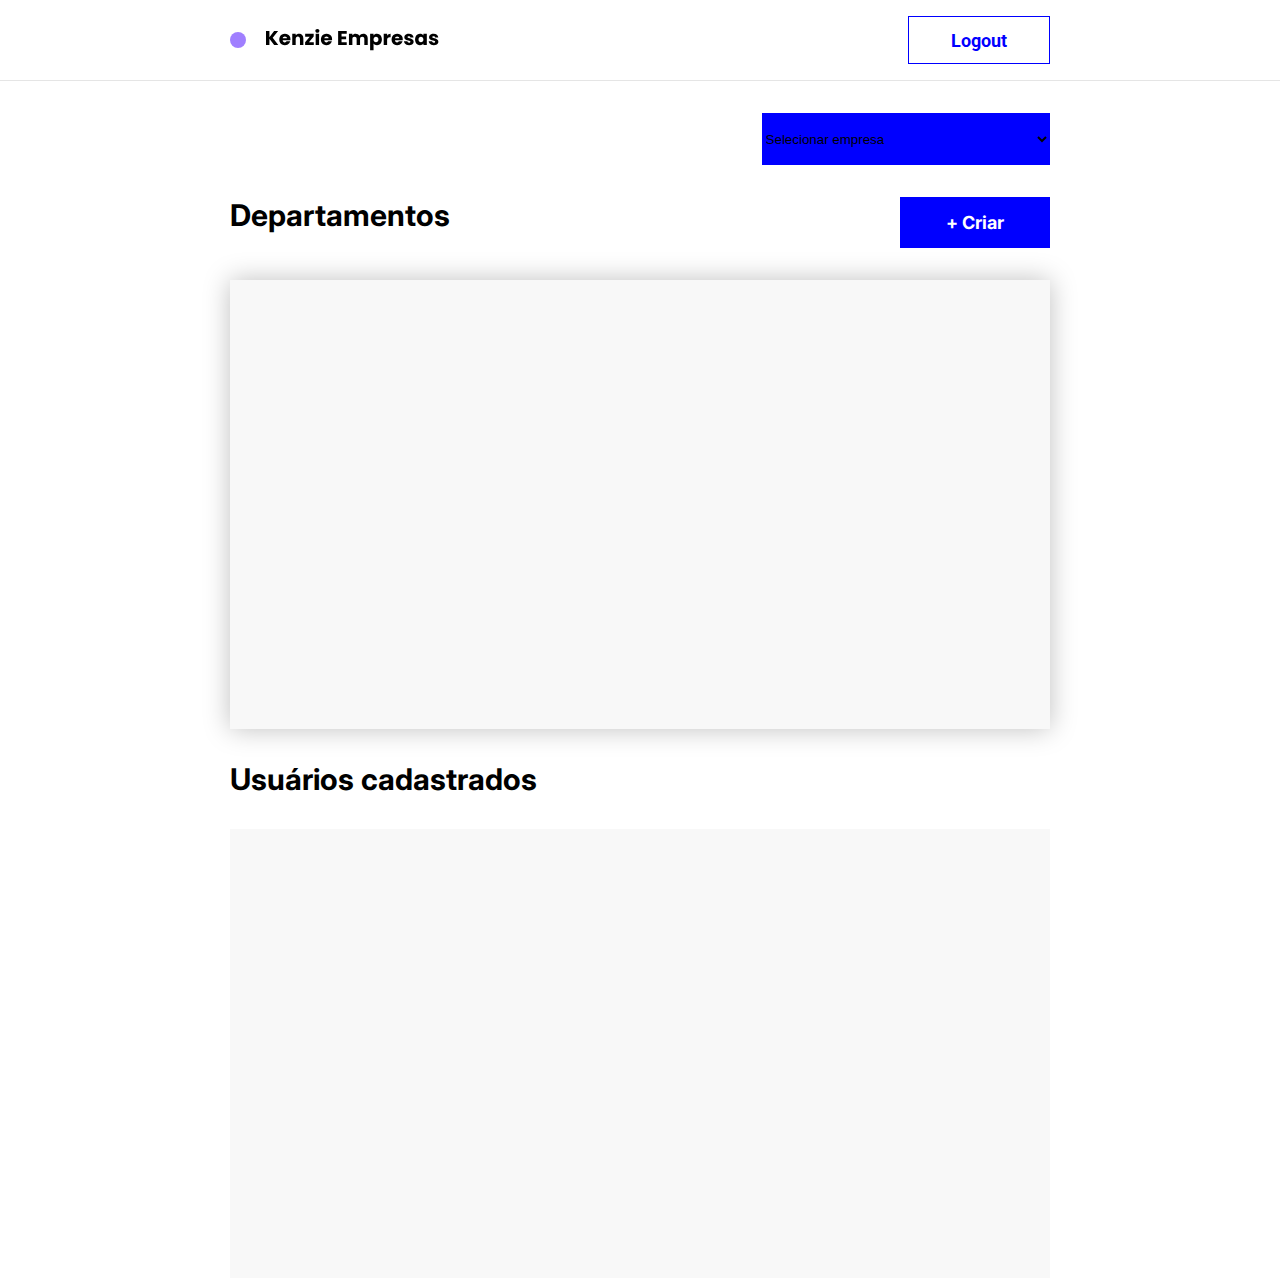
<file: src/pages/admin.html>
<!DOCTYPE html>
<html lang="en">
<head>
    <meta charset="UTF-8">
    <meta http-equiv="X-UA-Compatible" content="IE=edge">
    <meta name="viewport" content="width=device-width, initial-scale=1.0">
    <link rel="stylesheet" href="../styles/globalStyles.css">
    <link rel="stylesheet" href="../styles/reset.css">
    <link rel="stylesheet" href="../styles/admin.css">
    <link rel="preconnect" href="https://fonts.googleapis.com">
    <link rel="preconnect" href="https://fonts.gstatic.com" crossorigin>
    <link href="https://fonts.googleapis.com/css2?family=Roboto&display=swap" rel="stylesheet">
    <link href="https://fonts.googleapis.com/css2?family=Poppins&display=swap" rel="stylesheet">
    <link href="https://fonts.googleapis.com/css2?family=Inter&display=swap" rel="stylesheet">
    
    <title>Página do administrador</title>

</head>
<body>
    <header class="header__container">
        <div class="header__images">
            <img src="../assets/Ellipse 2.svg" alt="" width="16px" height="16px">
            <img src="../assets/Kenzie Empresas.svg" alt="" height="22px">
            
        </div>
        <div class="header__buttons">
            <button class="header__button-login" id="header__logout">Logout</button>
        </div>
    </header>
    <div class="select__container">
        <select name="" id="" class="select" placeholder="Selecionar ">
            <option value="" disabled selected>Selecionar empresa</option>
        </select>
    </div>
    <div class="infos__container">
        <h2 class="infos__name">Departamentos</h2>
        <button class="infos__button">+ Criar</button>
    </div>
    
    <ul class="department__container department__message"></ul>
        
   

    <h2 class="users__name">Usuários cadastrados</h2>
    
    <ul class="users__container"></ul>
    
    <dialog class="modal__controller modal__controller-geral" id="modal__controlle-edit-user">
        <div class="modal__container">
            <h1 class="modal__title">Editar Usuário</h1>
            <img src="../assets/Modalclose.svg" alt="" class="close__modal">
            <input class="modal__input" type="text" name="name" id="modal__input-edit-user" placeholder="Nome">
            <input class="modal__input" type="email" name="email" id="modal__input-edit-user" placeholder="E-mail">
            <button class="modal__button" id="modal__button-edit-user">Salvar</button>

        </div>
    </dialog>
    <dialog class="modal__view-department modal__controller-geral">
        <div class="modal__container-view">
            <p class="modal__view-department-name"></p>
            <p class="modal__view-description">description</p>
            <p class="modal__view-company">companie</p>
            <div class="div__modalview">
                <select name="" id="" class="select__modal-outofwork">
                    <option disabled selected value="">Selecionar Usuário</option>
                </select>
                <button class="buttom__hire">Contratar</button>
            </div>
            <ul class="modal__viwe-list-container"></ul>
        
            <img src="../assets/Modalclose.svg" alt="" class="close__modal">
            
        </div>
    </dialog>
    <dialog class="modal__controller-delete-user modal__controller-geral">
        <div class="modal__container">
            <p class="modal__delete-user-text"></p>
            <img src="../assets/Modalclose.svg" alt="" class="close__modal">
            <button class="modal__delete-user-buton">Remover</button>
        </div>
    </dialog>
    <dialog class="modal__controller-delete-department modal__controller-geral">
        <div class="modal__container">
            <p class="modal__delete-department-text"></p>
            <img src="../assets/Modalclose.svg" alt="" class="close__modal">
            <button class="modal__delete-user-buton" id="modal__delete-department">Remover</button>
        </div>
    </dialog>
    <dialog class="modal__controller modal__controller-geral" id="modal__controller-create">
        <div class="modal__container">
            <h1 class="modal__title">Criar Departamento</h1>
            <img src="../assets/Modalclose.svg" alt="" class="close__modal">
            <input class="modal__input modal__input-create" type="text" name="name" placeholder="Nome">
            <input class="modal__input modal__input-create"  name="description" placeholder="Descrição">
            <select name="" class="modal__input-select-create" id="">
                <option value="" disabled selected>Selecionar empresa</option>
            </select>
            <button class="modal__button" id="modal__create-button">Criar</button>

        </div>
    </dialog>
    <dialog class="modal__controller modal__controller-geral" id="modal__controller-edit-department">
        <div class="modal__container">
            <h1 class="modal__title">Editar Departamento</h1>
            <img src="../assets/Modalclose.svg" alt="" class="close__modal">
            <input class="modal__input" type="text" name="name" placeholder="Nome" id="modal__input-department-update">
            <input class="modal__input" type="email" name="description" placeholder="Descrição" id="modal__input-department-update">
            <button class="modal__button" id="modal__button-update-department">Salvar</button>

        </div>
    </dialog>
    
    
</body>
<script type="module" src="../scripts/admin.js"></script>
</html>
</file>
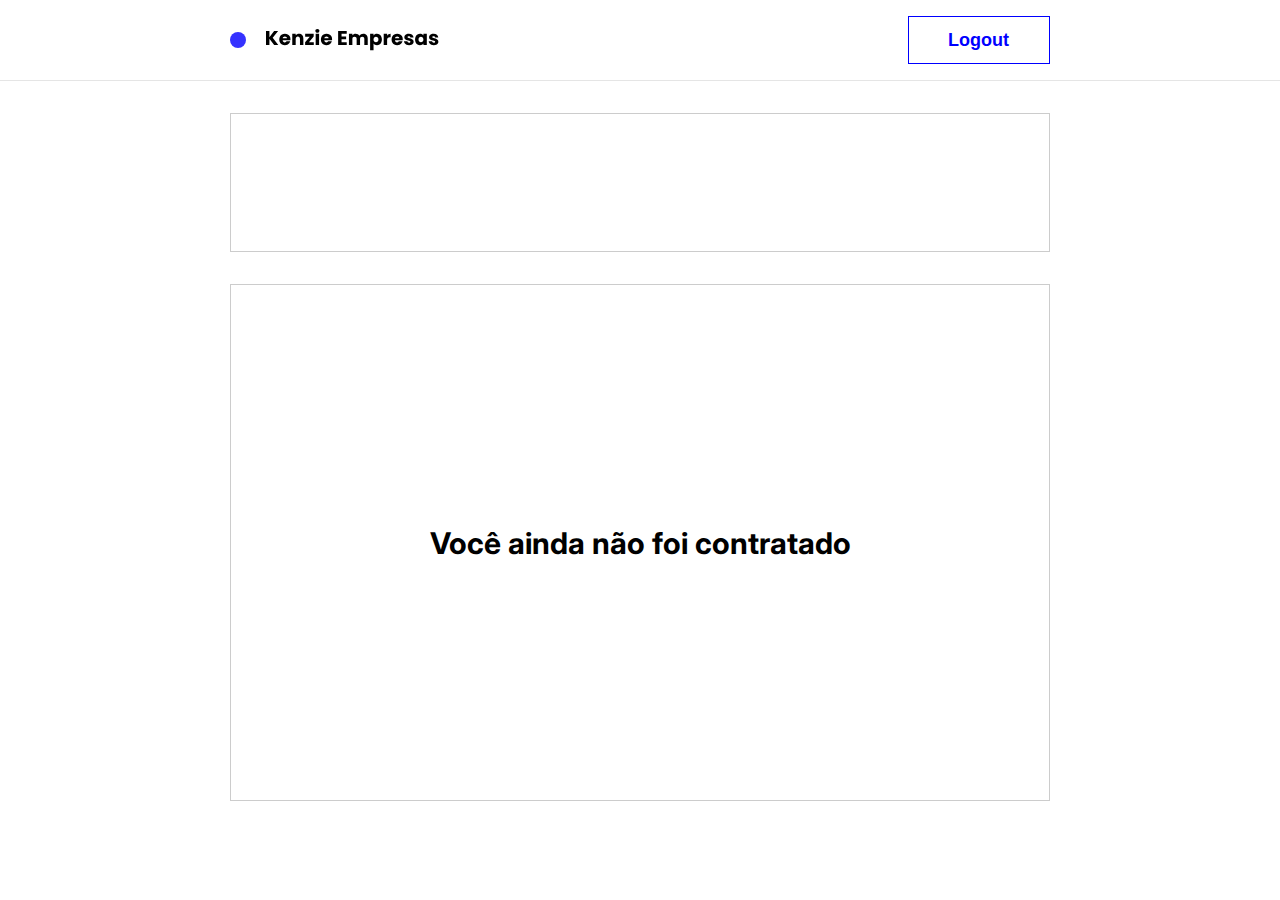
<file: src/pages/user.html>
<!DOCTYPE html>
<html lang="en">
<head>
    <meta charset="UTF-8">
    <meta http-equiv="X-UA-Compatible" content="IE=edge">
    <meta name="viewport" content="width=device-width, initial-scale=1.0">
    <title>Página do Usuário</title>
    <link rel="stylesheet" href="../styles/globalStyles.css">
    <link rel="stylesheet" href="../styles/reset.css">
    <link rel="stylesheet" href="../styles/user.css">
    <link rel="preconnect" href="https://fonts.googleapis.com">
    <link rel="preconnect" href="https://fonts.gstatic.com" crossorigin>
    <link href="https://fonts.googleapis.com/css2?family=Inter&display=swap" rel="stylesheet">
</head>
<body>
    <header class="header__container">
        <div class="header__images">
            <img src="../assets/Ellipse 1.svg" alt="" width="16px" height="16px">
            <img src="../assets/Kenzie Empresas.svg" alt="" height="22px">
        </div>
        <div class="header__buttons">
            <button class="header__button-login" id="header__logout">Logout</button>
        </div>
    </header>
    <main class="main__container">
        <div class="user__container">
            
        </div>
        <div id="infos__container" >
            <h2 id="infos__title">Você ainda não foi contratado</h2>
        </div>
    </main>
    <script type="module" src="../scripts/user.js"></script>
</body>
</html>
</file>
<file: src/styles/globalStyles.css>
:root{
    --color-brand-1: #0000FF;
    --color-brand-2: #3532FF;
    --color-action-1: #36B37E;
    --color-action-2: #FF5630;
    --color-action-3: #FFAB00;
    --color-grey-1: #212529;
    --color-grey-2: #495057;
    --color-grey-3: #ADB5BD;
    --color-grey-4: #E9ECEF;
    --color-grey-5: #F1F3F5;
    --color-mode: #FFFFFF;

}
.toast__container {
    position: fixed;
    top: 2rem;
    right: 2rem;
  
    border: 1px solid;
    color: var(--grey-100);
  
    width: 200px;
    height: 100px;
  
    display: flex;
    align-items: center;
    justify-content: center;
    text-align: center;
  
    animation: fadeIn 1s linear;
  }
  
  .toast__fadeOut {
    animation: fadeOut 1s linear;
  }
  .hidden {
    display: none;
  }
  @keyframes fadeIn {
    0% {
      transform: translateY(-150%);
      opacity: 0;
    }
  
    100% {
      transform: translateX(0);
      opacity: 1;
    }
  }
  
  @keyframes fadeOut {
    0% {
      transform: translateX(0);
      opacity: 1;
    }
  
    100% {
      transform: rotate(180deg);
      scale: 0.1;
      opacity: 0;
    }
  }
</file>
<file: src/styles/admin.css>
.header__container{
    display: flex;
    flex-direction: row;
    padding-left: 18%;
    padding-right: 18%;
    justify-content: space-between;
    height: 5rem;
    border-bottom: 1px solid rgba(0, 0, 0, 0.1);
}
.header__images{
    display: flex;
    flex-direction: row;
    align-items: center;
    gap: 1.25rem;
}
.header__buttons{
    display: flex;
    flex-direction: row;
    gap: 20px;
    align-items: center;
}
.header__button-login{
    height: 48px;
    width: 142px;
    border: 1px solid var(--color-brand-1);
    background-color: var(--color-mode);
    font-family: 'Roboto', sans-serif;
    font-style: normal;
    font-weight: 700;
    font-size: 18px;
    line-height: 21px;
    text-align: center;

    color: var(--color-brand-1);
  
}
.header__button-login:hover{
    cursor: pointer;
}
.header__button-register{
    height: 48px;
    width: 142px;
    border: 1px solid var(--color-brand-1);
    background-color: var(--color-brand-1);
    
    font-style: normal;
    font-weight: 700;
    font-size: 18px;
    line-height: 21px;
    text-align: center;

    color: var(--color-mode);
}
.header__button-register:hover{
    cursor: pointer;
}
.select__container{
    display: flex;
    flex-direction: row-reverse;
    padding-left: 18%;
    padding-right: 18%;
    margin-top: 2rem;

}
.select{
    width: 288px;
    height: 52.18px;
    background-color: var(--color-brand-1);
    border: none;
    
}
.infos__container{
    display: flex;
    flex-direction: row;
    padding-left: 18%;
    padding-right: 18%;
    margin-top: 2rem;
    justify-content: space-between;
}
.infos__name{
    font-family: 'Inter';
    font-style: normal;
    font-weight: 700;
    font-size: 30px;
    line-height: 36px;

    color: #000000;
}
.infos__button{
    width: 150px;
    height: 51px;
    background-color: var(--color-brand-1);
    border: none;
    font-family: 'Inter';
    font-style: normal;
    font-weight: 700;
    font-size: 18px;
    line-height: 22px;
    text-align: center;

    color: var(--color-mode);
}
.infos__button:hover{
    cursor: pointer;
}
.department__container{
    display: flex;
    flex-direction: row;
    margin-left: 18%;
    margin-right: 18%;
    margin-top: 2rem;
    justify-content: space-between;
    background: #F8F8F8;
    box-shadow: 0px 0px 25px rgba(0, 0, 0, 0.25);
    height: 385px;
    justify-content: center;
    align-items: center;
    flex-wrap: wrap;
    gap: 80px;
    padding: 2rem;
    overflow-y: auto;
    justify-content: center;
}
.department__message{
    font-family: 'Poppins';
    font-style: normal;
    font-weight: 500;
    font-size: 20px;
    line-height: 30px;
    color: #000000;
    align-items: center;

}
.users__name{
    margin-left: 18%;
    margin-top: 2rem;
    font-family: 'Inter';
    font-style: normal;
    font-weight: 700;
    font-size: 30px;
    line-height: 36px;

    color: #000000;
}
.users__container{
    margin-left: 18%;
    margin-right: 18%;
    height: 385px;
    background: #F8F8F8;
    margin-top: 2rem;
    display: flex;
    flex-wrap: wrap;
    gap: 80px;
    padding: 2rem;
    overflow-y: auto;
    justify-content: center;
    
}
.list__item{
    background: #FFFFFF;
    border: 1px solid #0000FF;
    height: 145px;
    width: 40%;
    position: relative;    
}
.list__name{
    position: absolute;
    left: 5.93%;
    right: 73.42%;
    top: 12.41%;
    bottom: 71.03%;

    font-family: 'Inter';
    font-style: normal;
    font-weight: 700;
    font-size: 20px;
    line-height: 24px;
    width: 60%;

}
.list__button1{
    position: absolute;
    
    right: 5.00%;
   
    bottom: 12.5%;
}
.list__button1{
    cursor: pointer;
}
.list__button2{
    position: absolute;
    
    right: 5%;
    top: 11.15%;
    bottom: 12.5%;
}
.list__button2{
    cursor: pointer;
}
.list__companie{
    position: absolute;
    left: 5.93%;
    right: 64.01%;
    top: 55.55%;
    bottom: 48.28%;

    font-family: 'Inter';
    font-style: normal;
    font-weight: 400;
    font-size: 18px;
    line-height: 22px;
}
.modal__container{
    padding: 2rem;
    display: flex;
    position: relative;
    flex-direction: column;
    width: 400px;
    border: none;
    justify-content: space-between;
    gap: 32px;
}
.close__modal{
    width: 16px;
    height: 16px;
    position: absolute;
    top: 10px;
    right: 10px;
}
.close__modal{
    cursor: pointer;
}
.modal__title{
    font-family: 'Poppins';
    font-style: normal;
    font-weight: 700;
    font-size: 36px;
    line-height: 54px;
}
.modal__input{
    height: 52px;
    background: #FFFFFF;
    border: 1px solid rgba(0, 0, 0, 0.3);
}
.modal__button{
    height: 48px;
    background: var(--color-action-1);
    border: none;
    font-family: 'Inter';
    font-style: normal;
    font-weight: 700;
    font-size: 18px;
    line-height: 22px;


    text-align: center;

    color: #FFFFFF;
}
.modal__button:hover{
    cursor: pointer;
}
.empty{
    display: none;
}
.department__list{
    width:100% ;
    height: 60%;
    padding-top: 4rem;
    padding-left: 2rem;
    padding-right: 2rem;
    justify-content: center;
    display: flex;
    flex-wrap: wrap;
    gap: 80px;
    overflow-y: auto;
    margin-bottom: 32px;

    
}
.list__item-department{
    background: #FFFFFF;
    border: 1px solid #0000FF;
    height: 145px;
    width: 40%;
    position: relative;    
}
.list__button1-department{
    position:absolute;
    right: 6%;
    top: 70%;

}
.list__button1-department:hover{
    cursor: pointer;
}
.list__button2-department{
 position: absolute;
 right: 6%;
 top: 40%;
}
.list__button2-department:hover{
    cursor: pointer;
}
.list__button3-department{
    position: absolute;
    right: 5%;
    top: 12%;
}
.list__button3-department:hover{
    cursor: pointer;
}
.list__name-department{
    font-family: 'Inter';
    font-style: normal;
    font-weight: 700;
    font-size: 20px;
    line-height: 24px;
    width: 60%;
}
.list__companie-department{
    

    font-family: 'Inter';
    font-style: normal;
    font-weight: 400;
    font-size: 18px;
    line-height: 22px;
}
.list__description-department{
    font-family: 'Inter';
    font-style: normal;
    font-weight: 400;
    font-size: 18px;
    line-height: 22px;
   
    width: 60%;
}
.modal__controller-geral{
    border: none;
}
.modal__delete-user-text{
    font-family: 'Poppins';
    font-style: normal;
    font-weight: 700;
    font-size: 28px;
    line-height: 42px;
    text-align: center;
}
.modal__delete-user-buton{
    height: 48px;
    background: var(--color-action-2);
    border: none;
    font-family: 'Inter';
    font-style: normal;
    font-weight: 700;
    font-size: 18px;
    line-height: 22px;
    text-align: center;
    color: var(--color-mode);

}
.modal__delete-user-buton{
    cursor: pointer;
}
.modal__input-select-create{
    height: 52px;
    background: #FFFFFF;
    border: 1px solid rgba(0, 0, 0, 0.3);
}
.list__div-department{
    display: flex;
    flex-direction: column;
    height: 100%;
    justify-content: space-around;
    padding-left: 5%;
}
.modal__delete-department-text{
    font-family: 'Poppins';
    font-style: normal;
    font-weight: 700;
    font-size: 28px;
    line-height: 42px;
    text-align: center;
}
.modal__view-department{
    width: 50%;
}
.modal__container-view{
    height: 637px;
    
    padding: 2rem;
    gap: 48px;
    display: flex;
    flex-direction: column;
}
.modal__view-department-name{
    font-family: 'Poppins';
    font-style: normal;
    font-weight: 700;
    font-size: 36px;
    line-height: 54px;
}
.modal__view-description{
    font-family: 'Poppins';
    font-style: normal;
    font-weight: 700;
    font-size: 20px;
    line-height: 30px;
}
.modal__view-company{
    font-family: 'Poppins';
    font-style: normal;
    font-weight: 400;
    font-size: 18px;
    line-height: 27px;
}
.select__modal-outofwork{
    width: 75%;
    height: 52px;
    border: 1px solid rgba(0, 0, 0, 0.3);
}
.buttom__hire{
    width: 20%;
    border: none;
    height: 52px;
    background-color: var(--color-action-1);
    font-family: 'Inter';
    font-style: normal;
    font-weight: 700;
    font-size: 18px;
    line-height: 22px;
    text-align: center;
    color: var(--color-mode);
}
.buttom__hire{
    cursor: pointer;
}
.modal__viwe-list-container{
    width: 100%;
    display: flex;
    flex-direction: row;
    flex-wrap: wrap;
    overflow-x: auto;
    height: 290px;
    background: #F8F8F8;
    padding: 2rem;
    gap: 48px;
}
.modal__list-view{
    height: 196px;
    width: 40%;
    border-bottom: 1px solid var(--color-brand-1);
    background: var(--color-mode);
    display: flex;
    align-items: center;
    flex-direction: column;
    justify-content: space-around;
}
.modal__list-username{
    font-family: 'Inter';
    font-style: normal;
    font-weight: 700;
    font-size: 20px;
    line-height: 24px;
    color: #000000;
}
.modal__list-companyname{
    font-family: 'Inter';
    font-style: normal;
    font-weight: 400;
    font-size: 18px;
    line-height: 22px;
}
.modal__list-buttonview{
    
    border: 1px solid var(--color-action-2);
    height: 48px;
    width: 80%;
    background-color: var(--color-mode);
    font-family: 'Inter';
    font-style: normal;
    font-weight: 700;
    font-size: 18px;
    line-height: 22px;
    text-align: center;

    color: var(--color-action-2);
    
}
.modal__list-buttonview:hover{
    cursor: pointer;
}
.div__modalview{
    display: flex;
    gap: 32px;
}
</file>
<file: src/styles/user.css>
.header__container{
    display: flex;
    flex-direction: row;
    padding-left: 18%;
    padding-right: 18%;
    justify-content: space-between;
    height: 5rem;
    border-bottom: 1px solid rgba(0, 0, 0, 0.1);
}
.header__images{
    display: flex;
    flex-direction: row;
    align-items: center;
    gap: 1.25rem;
}
.header__buttons{
    display: flex;
    flex-direction: row;
    gap: 20px;
    align-items: center;
}
.header__button-login{
    height: 48px;
    width: 142px;
    border: 1px solid var(--color-brand-1);
    background-color: var(--color-mode);
    font-family: 'Roboto', sans-serif;
    font-style: normal;
    font-weight: 700;
    font-size: 18px;
    line-height: 21px;
    text-align: center;

    color: var(--color-brand-1);
  
}
.header__button-login:hover{
    cursor: pointer;
}
.header__button-register{
    height: 48px;
    width: 142px;
    border: 1px solid var(--color-brand-1);
    background-color: var(--color-brand-1);
    
    font-style: normal;
    font-weight: 700;
    font-size: 18px;
    line-height: 21px;
    text-align: center;

    color: var(--color-mode);
}
.header__button-register:hover{
    cursor: pointer;
}
.main__container{
    padding-left: 18%;
    padding-right: 18%;
}
.user__container{
    padding-left: 3%;
    padding-right: 3%;
    padding-top: 1.5rem;
    padding-bottom: 1.5rem;
    display: flex;
    flex-direction: column;
    margin-top: 2rem;
    border: 1px solid rgba(0, 0, 0, 0.2);
    height: 89px;
    gap: 16px;
   
}
.user__name{
    font-family: 'Inter';
    font-style: normal;
    font-weight: 700;
    font-size: 30px;
    line-height: 36px;
    color:  #000000;;
}
.user__email{
    font-family: 'Inter';
    font-style: normal;
    font-weight: 400;
    font-size: 22px;
    line-height: 27px;
    color:  #000000;;
    
}
#infos__container{
    position: relative;
    padding-left: 3%;
    padding-right: 3%;
    padding-top: 1.5rem;
    padding-bottom: 1.5rem;
    display: flex;
    flex-direction: column;
    margin-top: 2rem;
    border: 1px solid rgba(0, 0, 0, 0.2);
    height: 467px;
    gap: 16px; align-items: center;
    justify-content: center;

}
#infos__title{
    font-family: 'Inter';
    font-style: normal;
    font-weight: 700;
    font-size: 30px;
    line-height: 36px;
    color:  #000000;;
}
.empty{
    display: none;
}
.div__renderEmployes{
    background-color: var(--color-brand-1);
    position: absolute;
    top: 0;
    height: 20%;
    width: 100%;
    display: flex;
    justify-content: center;
    align-items: center;
    font-family: 'Inter';
    font-style: normal;
    font-weight: 700;
    font-size: 32px;
    line-height: 39px;
    color: var(--color-mode);
}
.div__renderEmployes-container{
    display: flex;
    position: absolute;
    top: 20%;
    width: 100%;
    height: 80%;
    background-color: #F8F8F8;;
    overflow-y: auto;
    flex-wrap: wrap;
    
}
.list__renderEmployes-item{
    width: 24%;
    border: 1px solid #0000FF;
    margin: 2rem;
    height: 20%;
    padding: 1rem;
}
.list__renderEmployes-name{
    font-family: 'Inter';
    font-style: normal;
    font-weight: 700;
    font-size: 20px;
    line-height: 24px;
}
</file>
